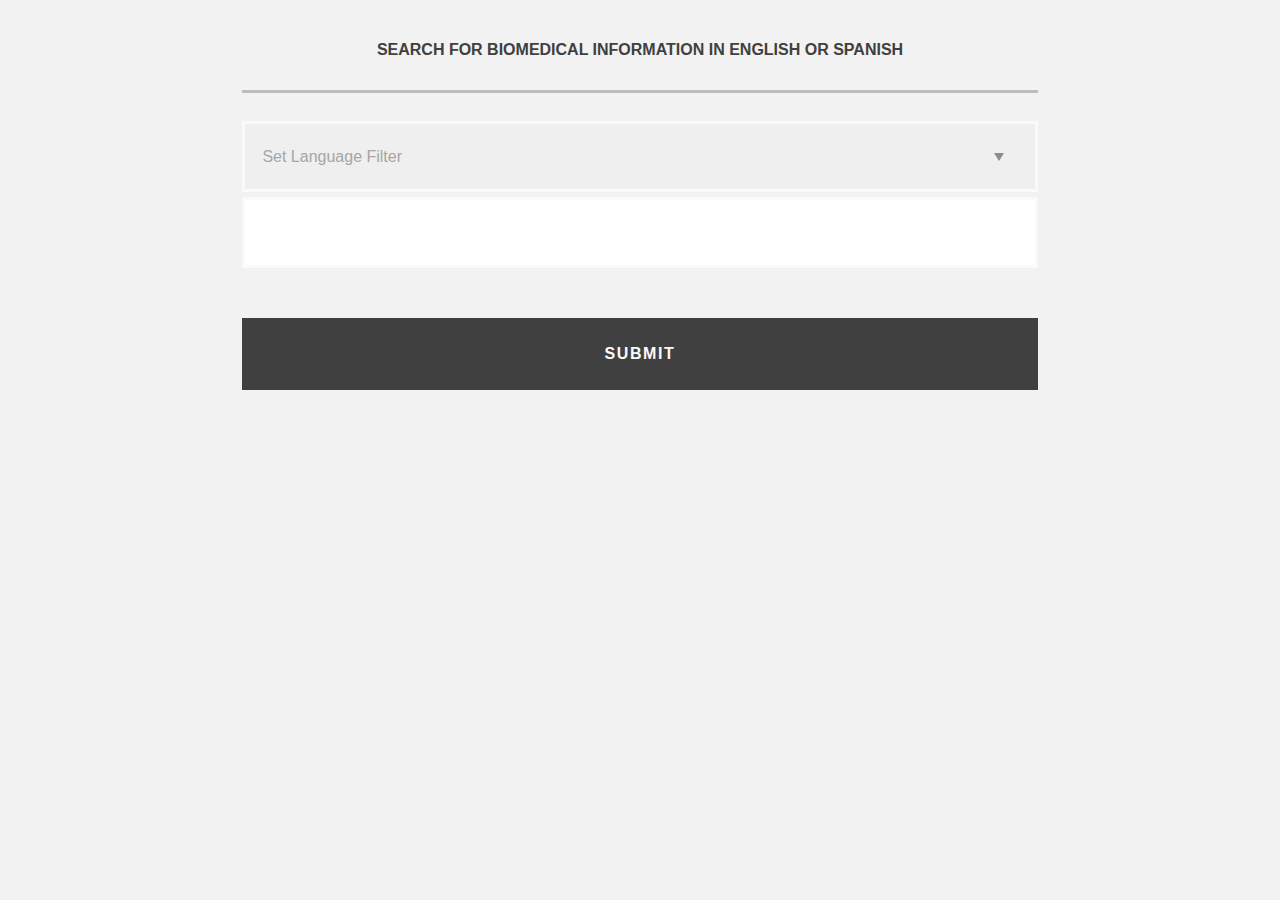
<file: templates/index.html>
<!DOCTYPE html>
<html lang="en">
<head>
  <meta charset="UTF-8">
  <title>Search for Biomedical Information in English or Spanish</title>
  <style>
body {
  padding-top: 0 !important;
}

h1 {
  font-size: 4.157rem;
  line-height: 3.43505rem;
}
@media screen and (max-width: 39.9375em) {
  h1 {
    font-size: 3.369rem;
  }
}

h2 {
  font-size: 2.369rem;
  line-height: 2.5781rem;
}
@media screen and (max-width: 39.9375em) {
  h2 {
    font-size: 1.778rem;
  }
}

h3 {
  font-size: 1.778rem;
  line-height: 1.93285rem;
}
@media screen and (max-width: 39.9375em) {
  h3 {
    font-size: 1.333rem;
  }
}

h4 {
  font-size: 1.333rem;
  line-height: 2.5781rem;
}
@media screen and (max-width: 39.9375em) {
  h4 {
    font-size: 1.333rem;
  }
}

h5 {
  font-size: 1rem;
  line-height: 1.45rem;
}
@media screen and (max-width: 39.9375em) {
  h5 {
    font-size: 1rem;
  }
}

p, h1, h2, h3, h4, h5 {
  font-family: "Montserrat", "Gotham", "Open Sans", "Helvetica Neue", Helvetica, sans-serif;
  padding-bottom: 0.333em;
}

h1, h2, h3, h4, h5 {
  font-weight: bold;
}

html {
  font-size: 1em;
}

html, body {
  margin: 0;
  height: 100%;
  width: 100%;
  background: #f2f2f2;
  font-family: "Montserrat", "Gotham", "Open Sans", "Helvetica Neue", Helvetica, sans-serif;
  font-size: 1rem;
  line-height: 1.45rem;
  color: #404040;
  -webkit-font-smoothing: antialiased;
  -moz-osx-font-smoothing: grayscale;
  text-rendering: optimizeLegibility;
  -webkit-box-sizing: border-box;
  -moz-box-sizing: border-box;
  box-sizing: border-box;
}

*, *:before, *:after {
  -webkit-box-sizing: inherit;
  -moz-box-sizing: inherit;
  box-sizing: inherit;
}

body:before, body:after, .wrapper:before, .wrapper:after, section:before, section:after, .block:before, .block:after, aside:before, aside:after, .sidebar:before, .sidebar:after, .main:before, .main:after {
  content: " ";
  display: block;
  height: 0;
  overflow: hidden;
}
body:after, .wrapper:after, section:after, .block:after, aside:after, .sidebar:after, .main:after {
  clear: both;
}

a {
  cursor: pointer;
  outline: 0;
  text-decoration: none;
}

.optional {
  color: #7f7f7f;
}
.optional label {
  color: #7f7f7f !important;
}
.optional.instructions {
  margin: 0 auto 1.3333rem;
  text-align: center;
}

p.optional {
  font-size: 77.77778%;
  font-style: italic;
  text-transform: none;
  color: #7f7f7f;
}

.line-title {
  margin: 0 auto 1.3333rem;
  text-align: center;
  display: block;
  position: relative;
  overflow: hidden;
}
.line-title:before, .line-title:after {
  content: "";
  display: inline-block;
  height: 0.125rem;
  background-color: #cccccc;
  width: 50%;
  position: relative;
  vertical-align: middle;
}
.line-title:before {
  left: -0.77778em;
  margin-left: -50%;
}
.line-title:after {
  right: -0.77778em;
  margin-right: -50%;
}

form {
  margin: 2.369rem auto !important;
}

h1,
h2,
p {
  margin: 0 auto 1.77778rem;
}

h2,
p {
  max-width: 77.77778%;
}

h1 {
  padding: 0 1.77778rem 1.77778rem;
  border-bottom: 0.2em solid #bdbdbd;
  font-size: 1rem;
  line-height: 1.45rem;
  text-align: center;
  text-transform: uppercase;
}
@media screen and (max-width: 39.9375em) {
  h1 {
    font-size: 1rem;
  }
}

h2 {
  padding: 1.33333rem;
  margin-left: auto;
  margin-right: auto;
  font-size: 1rem;
  line-height: 1.45rem;
  text-align: left;
  text-transform: uppercase;
  border-bottom: 2px solid #bdbdbd;
}
@media screen and (max-width: 39.9375em) {
  h2 {
    font-size: 1rem;
  }
}

p {
  padding-left: 1.77778rem;
  padding-right: 1.77778rem;
}

form h2,
form p {
  max-width: 100%;
}
form h2 {
  margin-bottom: 0;
}

@media screen and (max-width : 63.9375em) {
  p {
    padding-left: 0;
    padding-right: 0;
  }

  .form_instructions label,
.form_instructions p {
    width: 100%;
    float: left;
    margin-left: 0;
    margin-right: 0;
  }
  .form_instructions label {
    margin-bottom: 0.5rem;
  }
  .form_instructions p {
    margin-bottom: 1.77778rem;
    padding: 0 0.77778rem;
  }
}
form,
.form {
  display: block;
  margin: auto;
  max-width: 49.7777792rem;
  position: relative;
}
form:before, form:after,
.form:before,
.form:after {
  content: " ";
  display: block;
  height: 0;
  overflow: hidden;
}
form:after,
.form:after {
  clear: both;
}
form label,
.form label {
  color: #404040;
  float: none;
  display: block;
  margin-left: auto;
  margin-right: auto;
}
@media screen and (max-width: 39.9375em) {
  form label,
.form label {
    width: 100%;
    float: left;
    margin-left: 0;
    margin-right: 0;
  }
}
form:not(.formgroup .form-three-column),
.form:not(.formgroup .form-three-column) {
  position: relative;
}
form:not(.formgroup .form-three-column):before, form:not(.formgroup .form-three-column):after,
.form:not(.formgroup .form-three-column):before,
.form:not(.formgroup .form-three-column):after {
  content: " ";
  display: block;
  height: 0;
  overflow: hidden;
}
form:not(.formgroup .form-three-column):after,
.form:not(.formgroup .form-three-column):after {
  clear: both;
}
form:not(.formgroup .form-three-column) label,
.form:not(.formgroup .form-three-column) label {
  width: 100%;
  float: left;
  margin-left: 0;
  margin-right: 0;
}
form:not(.formgroup .form-three-column) label:nth-child(even),
.form:not(.formgroup .form-three-column) label:nth-child(even) {
  float: right;
  margin-right: 0;
}
form .formgroup,
.form .formgroup {
  display: block;
  padding: 1.77778rem 1.77778rem 0;
  margin: 0 auto 1.77778rem;
  background: #e0e0e0;
}
form .formgroup:before, form .formgroup:after,
.form .formgroup:before,
.form .formgroup:after {
  content: " ";
  display: block;
  height: 0;
  overflow: hidden;
}
form .formgroup:after,
.form .formgroup:after {
  clear: both;
}
form .formgroup label.valid,
.form .formgroup label.valid {
  position: relative;
}
form .formgroup label.valid::after,
.form .formgroup label.valid::after {
  font-family: FontAwesome;
  content: "";
  border-color: #dadada;
  position: absolute;
  top: 3.1rem;
  right: 0.8rem;
  font-family: FontAwesome;
  font-size: 1.75rem;
  color: #5A7F68;
  opacity: 0.7;
}
form .formgroup label.valid input,
form .formgroup label.valid select,
form .formgroup label.valid textarea,
.form .formgroup label.valid input,
.form .formgroup label.valid select,
.form .formgroup label.valid textarea {
  background: #ebebeb;
  border-color: #dadada;
}
form .formgroup:not(.user_info) label,
.form .formgroup:not(.user_info) label {
  width: 100%;
  float: left;
  margin-left: 0;
  margin-right: 0;
}
form .formgroup.user_info label,
.form .formgroup.user_info label {
  width: 47.1829646999%;
  float: left;
  margin-right: 5.6340706002%;
}
form .formgroup.user_info label:nth-child(even),
.form .formgroup.user_info label:nth-child(even) {
  float: right;
  margin-right: 0;
}
@media screen and (max-width: 39.9375em) {
  form .formgroup.user_info label,
.form .formgroup.user_info label {
    width: 100%;
    float: left;
    margin-left: 0;
    margin-right: 0;
  }
}
form .formgroup section.form-three-column,
form .formgroup section.citystatezip,
.form .formgroup section.form-three-column,
.form .formgroup section.citystatezip {
  width: 100%;
  float: left;
  margin-left: 0;
  margin-right: 0;
}
form .formgroup section.form-three-column.county label,
form .formgroup section.citystatezip.county label,
.form .formgroup section.form-three-column.county label,
.form .formgroup section.citystatezip.county label {
  width: 23.4043775493%;
  float: left;
  margin-right: 2.127496601%;
}
form .formgroup section.form-three-column.county label:last-child,
form .formgroup section.citystatezip.county label:last-child,
.form .formgroup section.form-three-column.county label:last-child,
.form .formgroup section.citystatezip.county label:last-child {
  float: right;
  margin-right: 0;
}
form .formgroup section.form-three-column label,
form .formgroup section.citystatezip label,
.form .formgroup section.form-three-column label,
.form .formgroup section.citystatezip label {
  width: 30.8107687368%;
  float: left;
  margin-right: 3.7838468948%;
}
form .formgroup section.form-three-column label.address,
form .formgroup section.citystatezip label.address,
.form .formgroup section.form-three-column label.address,
.form .formgroup section.citystatezip label.address {
  width: 100%;
  float: left;
  margin-left: 0;
  margin-right: 0;
}
form .formgroup section.form-three-column label:last-child,
form .formgroup section.citystatezip label:last-child,
.form .formgroup section.form-three-column label:last-child,
.form .formgroup section.citystatezip label:last-child {
  float: right;
  margin-right: 0;
}
@media screen and (max-width: 39.9375em) {
  form .formgroup section.form-three-column.county label,
form .formgroup section.citystatezip.county label,
.form .formgroup section.form-three-column.county label,
.form .formgroup section.citystatezip.county label {
    width: 100%;
    float: left;
    margin-left: 0;
    margin-right: 0;
  }
  form .formgroup section.form-three-column label,
form .formgroup section.citystatezip label,
.form .formgroup section.form-three-column label,
.form .formgroup section.citystatezip label {
    width: 100%;
    float: left;
    margin-left: 0;
    margin-right: 0;
  }
}
form .formgroup section.form-two-column,
.form .formgroup section.form-two-column {
  width: 100%;
  float: left;
  margin-left: 0;
  margin-right: 0;
}
form .formgroup section.form-two-column label,
.form .formgroup section.form-two-column label {
  width: 47.1829646999%;
  float: left;
  margin-right: 5.6340706002%;
}
form .formgroup section.form-two-column label:last-child,
.form .formgroup section.form-two-column label:last-child {
  float: right;
  margin-right: 0;
}
@media screen and (max-width: 39.9375em) {
  form .formgroup section.form-two-column label,
.form .formgroup section.form-two-column label {
    width: 100%;
    float: left;
    margin-left: 0;
    margin-right: 0;
  }
}
form .formgroup .form_instructions,
.form .formgroup .form_instructions {
  max-width: 100%;
  margin-left: auto;
  margin-right: auto;
  padding-bottom: 0;
  margin-bottom: 0;
}
form .formgroup .form_instructions:after,
.form .formgroup .form_instructions:after {
  content: " ";
  display: block;
  clear: both;
}
form .formgroup .form_instructions label,
.form .formgroup .form_instructions label {
  width: 47.1829646999%;
  float: left;
  margin-right: 5.6340706002%;
}
form .formgroup .form_instructions p,
.form .formgroup .form_instructions p {
  width: 47.1829646999%;
  float: right;
  margin-right: 0;
  padding-top: 1.77778rem;
  color: #7f7f7f;
  font-size: 0.75rem;
}
@media screen and (max-width: 39.9375em) {
  form .formgroup,
.form .formgroup {
    padding-left: 0.77778rem;
    padding-right: 0.77778rem;
    margin-bottom: 0;
  }
}
form hr,
.form hr {
  margin-top: 1rem;
  margin-bottom: 1rem;
}
@media screen and (min-width: 40em) and (max-width: 63.9375em) {
  form,
.form {
    max-width: 80%;
  }
}
@media screen and (max-width: 39.9375em) {
  form,
.form {
    max-width: 90%;
    margin-bottom: 0.77778rem;
  }
}
form .validation-wrapper,
.form .validation-wrapper {
  display: none;
  margin-bottom: 2em;
}
form .validation-wrapper .field-validation-error,
.form .validation-wrapper .field-validation-error {
  display: block;
  margin: 1rem;
  padding-bottom: 0.3333rem;
}
form .validation_message,
.form .validation_message {
  border-left: #ffb74d solid 0.2rem;
}
form .validation_message .validation-wrapper,
.form .validation_message .validation-wrapper {
  display: block;
}
form .validation_message p,
form .validation_message ul,
.form .validation_message p,
.form .validation_message ul {
  color: #7f7f7f;
}
form .validation_message p,
.form .validation_message p {
  display: block;
  margin: 0 auto 1.3333rem;
}
form .validation_message p:before, form .validation_message p:after,
.form .validation_message p:before,
.form .validation_message p:after {
  content: " ";
  display: block;
  height: 0;
  overflow: hidden;
}
form .validation_message p:after,
.form .validation_message p:after {
  clear: both;
}
form .validation_message .error-alert,
.form .validation_message .error-alert {
  display: block;
  width: 91.1971607833%;
  float: right;
  margin-right: 0;
}
form .validation_message i,
.form .validation_message i {
  width: 3.1687686165%;
  float: left;
  margin-right: 5.6340706002%;
  color: #404040;
  font-size: 1.3333rem;
}
form .validation_message ul,
.form .validation_message ul {
  list-style: disc;
  list-style-position: outside;
  display: block;
  margin: 0 0 1.77778rem;
  padding-left: 2.369rem;
}
form .validation_message ul li,
.form .validation_message ul li {
  line-height: 1.77778rem;
}
@media screen and (max-width: 39.9375em) {
  form .validation_message ul,
.form .validation_message ul {
    padding-left: 1.3333rem;
  }
  form .validation_message i,
.form .validation_message i {
    font-size: 1rem;
    padding-right: 0;
    padding-top: 0.33333rem;
  }
}

.after-form-links {
  display: block;
  margin-bottom: 1.77778rem;
}
.after-form-links:before, .after-form-links:after {
  content: " ";
  display: block;
  height: 0;
  overflow: hidden;
}
.after-form-links:after {
  clear: both;
}
.after-form-links a {
  line-height: 1.45rem;
  padding: 0.77778rem 1.33333rem;
  background: transparent;
  color: #404040;
  text-align: center;
  width: 47.1829646999%;
  float: left;
  margin-right: 5.6340706002%;
}
.after-form-links a:last-child {
  float: right;
  margin-right: 0;
}
.after-form-links a:first-child:nth-last-child(1) {
  width: 100%;
  float: left;
  margin-left: 0;
  margin-right: 0;
}
[data-whatinput=touch] .after-form-links a:focus, [data-whatinput=touch] .after-form-links a:active, [data-whatinput=mouse] .after-form-links a:focus, [data-whatinput=mouse] .after-form-links a:active, [data-whatinput=mouse] .after-form-links a:hover {
  color: #7f7f7f;
}
@media screen and (max-width : 63.9375em) {
  .after-form-links a {
    width: 100%;
    float: left;
    margin-left: 0;
    margin-right: 0;
  }
}

label {
  display: block;
  padding-bottom: 1.77778rem;
  text-transform: uppercase;
  font-size: small;
  color: #404040;
}
label span.optional {
  font-size: small;
  font-style: italic;
  text-transform: none;
  color: #7f7f7f;
}
@media screen and (max-width: 39.9375em) {
  label {
    padding-bottom: 1.77778rem;
  }
}

input,
textarea,
select {
  font-family: FontAwesome, "Montserrat", sans-serif;
  font-size: 1rem;
  line-height: 1.45rem;
  display: block;
  padding: 1.3rem 1.1rem;
  margin-top: 0.33333rem;
  width: 100%;
  border: 0.2rem solid #fafafa;
  box-shadow: none;
  outline: none;
  border-radius: 0;
  -webkit-appearance: none;
  -moz-appearance: none;
  appearance: none;
  -webkit-transition: all 0.33333s ease-in-out;
  -moz-transition: all 0.33333s ease-in-out;
  -o-transition: all 0.33333s ease-in-out;
  transition: all 0.33333s ease-in-out;
  /* Submit Button */
}
@media screen and (max-width: 39.9375em) {
  input,
textarea,
select {
    font-size: 1rem;
  }
}
input::-webkit-calendar-picker-indicator,
textarea::-webkit-calendar-picker-indicator,
select::-webkit-calendar-picker-indicator {
  z-index: 111111111;
}
[data-whatinput=mouse] input,
[data-whatinput=mouse] textarea,
[data-whatinput=mouse] select {
  outline: 0;
}
[data-whatinput=touch] input:focus, [data-whatinput=touch] input:active, [data-whatinput=mouse] input:focus, [data-whatinput=mouse] input:active, [data-whatinput=mouse] input:hover,
[data-whatinput=touch] textarea:focus,
[data-whatinput=touch] textarea:active,
[data-whatinput=mouse] textarea:focus,
[data-whatinput=mouse] textarea:active,
[data-whatinput=mouse] textarea:hover,
[data-whatinput=touch] select:focus,
[data-whatinput=touch] select:active,
[data-whatinput=mouse] select:focus,
[data-whatinput=mouse] select:active,
[data-whatinput=mouse] select:hover {
  border-color: #404040;
  color: #404040;
}
input div,
textarea div,
select div {
  display: flex;
}
input .help,
input .complete,
textarea .help,
textarea .complete,
select .help,
select .complete {
  display: none;
  font-size: 90%;
  -webkit-transition: all 0.3s ease-in-out;
  -moz-transition: all 0.3s ease-in-out;
  -o-transition: all 0.3s ease-in-out;
  transition: all 0.3s ease-in-out;
}
input::-webkit-validation-bubble-message,
textarea::-webkit-validation-bubble-message,
select::-webkit-validation-bubble-message {
  padding: 1em;
}
input .help,
textarea .help,
select .help {
  position: relative;
}
input:focus + .help,
textarea:focus + .help,
select:focus + .help {
  display: inline-block;
}
input[type=submit],
textarea[type=submit],
select[type=submit] {
  display: block;
  margin: 1.3333rem 0;
  padding: 1.3333rem;
  border-color: #404040;
  border-style: solid;
  background: #404040;
  color: #fafafa;
  font-size: 1rem;
  line-height: 1.45rem;
  font-size: 1rem;
  font-weight: bold;
  letter-spacing: 0.1rem;
  cursor: pointer;
  -webkit-transition: all 0.33333s ease-in-out;
  -moz-transition: all 0.33333s ease-in-out;
  -o-transition: all 0.33333s ease-in-out;
  transition: all 0.33333s ease-in-out;
  outline: 0;
  width: 100%;
  margin: 3.11111rem auto;
  text-transform: uppercase;
}
@media screen and (max-width: 39.9375em) {
  input[type=submit],
textarea[type=submit],
select[type=submit] {
    font-size: 1rem;
  }
}
[data-whatinput=touch] input[type=submit]:focus, [data-whatinput=touch] input[type=submit]:active, [data-whatinput=mouse] input[type=submit]:focus, [data-whatinput=mouse] input[type=submit]:active, [data-whatinput=mouse] input[type=submit]:hover,
[data-whatinput=touch] textarea[type=submit]:focus,
[data-whatinput=touch] textarea[type=submit]:active,
[data-whatinput=mouse] textarea[type=submit]:focus,
[data-whatinput=mouse] textarea[type=submit]:active,
[data-whatinput=mouse] textarea[type=submit]:hover,
[data-whatinput=touch] select[type=submit]:focus,
[data-whatinput=touch] select[type=submit]:active,
[data-whatinput=mouse] select[type=submit]:focus,
[data-whatinput=mouse] select[type=submit]:active,
[data-whatinput=mouse] select[type=submit]:hover {
  background: #fafafa;
  color: #404040;
}
input[type=submit]::-moz-focus-inner,
textarea[type=submit]::-moz-focus-inner,
select[type=submit]::-moz-focus-inner {
  border: 0;
}
[data-whatinput=touch] input[type=submit]:focus, [data-whatinput=touch] input[type=submit]:active, [data-whatinput=mouse] input[type=submit]:focus, [data-whatinput=mouse] input[type=submit]:active, [data-whatinput=mouse] input[type=submit]:hover,
[data-whatinput=touch] textarea[type=submit]:focus,
[data-whatinput=touch] textarea[type=submit]:active,
[data-whatinput=mouse] textarea[type=submit]:focus,
[data-whatinput=mouse] textarea[type=submit]:active,
[data-whatinput=mouse] textarea[type=submit]:hover,
[data-whatinput=touch] select[type=submit]:focus,
[data-whatinput=touch] select[type=submit]:active,
[data-whatinput=mouse] select[type=submit]:focus,
[data-whatinput=mouse] select[type=submit]:active,
[data-whatinput=mouse] select[type=submit]:hover {
  border-color: #404040;
}

textarea,
label textarea,
[type=textarea] {
  height: 6rem;
  max-height: auto;
  min-height: 6rem;
  overflow: auto;
}

select {
  height: auto;
  min-height: 70px;
  cursor: pointer;
  color: #a6a6a6;
  background-image: url('data:image/svg+xml;utf8,<svg xmlns="http://www.w3.org/2000/svg" version="1.1" width="32" height="24" viewBox="0 0 32 24"><polygon points="0,0 32,0 16,24" style="fill: rgb(204, 204, 204)"></polygon></svg>');
  background-size: 0.575em;
  background-image: url('data:image/svg+xml;utf8,<svg xmlns="http://www.w3.org/2000/svg" version="1.1" width="32" height="24" viewBox="0 0 32 24"><polygon points="0,0 32,0 16,24" style="fill: rgb(140, 140, 140)"></polygon></svg>');
  background-position: 96% 50%;
  background-repeat: no-repeat;
  background-size: 0.625em;
}
@media screen and (min-width: 0\0 ) {
  select {
    background-image: url("[data-uri]");
  }
}
select:active, select:focus {
  color: #404040;
  border-color: #404040;
  background-image: url('data:image/svg+xml;utf8,<svg xmlns="http://www.w3.org/2000/svg" version="1.1" width="32" height="24" viewBox="0 0 32 24"><polygon points="0,0 32,0 16,24" style="fill: rgb(204, 204, 204)"></polygon></svg>');
}
@media screen and (min-width: 0\0 ) {
  select:active, select:focus {
    background-image: url("[data-uri]");
  }
}
select::-moz-focus-inner {
  border: 0;
}
@media screen and (min-width: 0\0 ) {
  select {
    background-image: url("[data-uri]");
  }
}
[data-whatinput=touch] select:focus, [data-whatinput=touch] select:active, [data-whatinput=mouse] select:focus, [data-whatinput=mouse] select:active, [data-whatinput=mouse] select:hover {
  color: #404040;
  border-color: #404040;
  background-image: url('data:image/svg+xml;utf8,<svg xmlns="http://www.w3.org/2000/svg" version="1.1" width="32" height="24" viewBox="0 0 32 24"><polygon points="0,0 32,0 16,24" style="fill: rgb(64, 64, 64)"></polygon></svg>');
  background-position: 96% 50%;
  background-repeat: no-repeat;
  background-size: 0.625em;
}
@media screen and (min-width: 0\0 ) {
  [data-whatinput=touch] select:focus, [data-whatinput=touch] select:active, [data-whatinput=mouse] select:focus, [data-whatinput=mouse] select:active, [data-whatinput=mouse] select:hover {
    background-image: url("[data-uri]");
  }
}

input::-webkit-input-placeholder,
input:-ms-input-placeholder,
input::-moz-placeholder,
input:-moz-placeholder,
textarea::-webkit-input-placeholder,
textarea:-ms-input-placeholder,
textarea::-moz-placeholder,
textarea:-moz-placeholder {
  color: #999;
}
input::-webkit-input-placeholder:focus::-webkit-input-placeholder, input::-webkit-input-placeholder:active::-webkit-input-placeholder,
input:-ms-input-placeholder:focus::-webkit-input-placeholder,
input:-ms-input-placeholder:active::-webkit-input-placeholder,
input::-moz-placeholder:focus::-webkit-input-placeholder,
input::-moz-placeholder:active::-webkit-input-placeholder,
input:-moz-placeholder:focus::-webkit-input-placeholder,
input:-moz-placeholder:active::-webkit-input-placeholder,
textarea::-webkit-input-placeholder:focus::-webkit-input-placeholder,
textarea::-webkit-input-placeholder:active::-webkit-input-placeholder,
textarea:-ms-input-placeholder:focus::-webkit-input-placeholder,
textarea:-ms-input-placeholder:active::-webkit-input-placeholder,
textarea::-moz-placeholder:focus::-webkit-input-placeholder,
textarea::-moz-placeholder:active::-webkit-input-placeholder,
textarea:-moz-placeholder:focus::-webkit-input-placeholder,
textarea:-moz-placeholder:active::-webkit-input-placeholder {
  color: #111;
}
input::-webkit-input-placeholder:focus::-ms-input-placeholder, input::-webkit-input-placeholder:active::-ms-input-placeholder,
input:-ms-input-placeholder:focus::-ms-input-placeholder,
input:-ms-input-placeholder:active::-ms-input-placeholder,
input::-moz-placeholder:focus::-ms-input-placeholder,
input::-moz-placeholder:active::-ms-input-placeholder,
input:-moz-placeholder:focus::-ms-input-placeholder,
input:-moz-placeholder:active::-ms-input-placeholder,
textarea::-webkit-input-placeholder:focus::-ms-input-placeholder,
textarea::-webkit-input-placeholder:active::-ms-input-placeholder,
textarea:-ms-input-placeholder:focus::-ms-input-placeholder,
textarea:-ms-input-placeholder:active::-ms-input-placeholder,
textarea::-moz-placeholder:focus::-ms-input-placeholder,
textarea::-moz-placeholder:active::-ms-input-placeholder,
textarea:-moz-placeholder:focus::-ms-input-placeholder,
textarea:-moz-placeholder:active::-ms-input-placeholder {
  color: #111;
}
input::-webkit-input-placeholder:focus::-moz-placeholder, input::-webkit-input-placeholder:active::-moz-placeholder,
input:-ms-input-placeholder:focus::-moz-placeholder,
input:-ms-input-placeholder:active::-moz-placeholder,
input::-moz-placeholder:focus::-moz-placeholder,
input::-moz-placeholder:active::-moz-placeholder,
input:-moz-placeholder:focus::-moz-placeholder,
input:-moz-placeholder:active::-moz-placeholder,
textarea::-webkit-input-placeholder:focus::-moz-placeholder,
textarea::-webkit-input-placeholder:active::-moz-placeholder,
textarea:-ms-input-placeholder:focus::-moz-placeholder,
textarea:-ms-input-placeholder:active::-moz-placeholder,
textarea::-moz-placeholder:focus::-moz-placeholder,
textarea::-moz-placeholder:active::-moz-placeholder,
textarea:-moz-placeholder:focus::-moz-placeholder,
textarea:-moz-placeholder:active::-moz-placeholder {
  color: #111;
}

.pseudo-search {
  display: flex;
  border: 0.2rem solid #fafafa;
  background: #fafafa;
  margin-bottom: 1.333333em;
  -webkit-transition: all 0.33333s ease-in-out;
  -moz-transition: all 0.33333s ease-in-out;
  -o-transition: all 0.33333s ease-in-out;
  transition: all 0.33333s ease-in-out;
}
.pseudo-search.gry {
  border-color: #e0e0e0;
}
.pseudo-search input[type=search] {
  background-color: #fafafa;
  margin: auto;
  border: 0;
}
.pseudo-search button,
.pseudo-search i {
  margin: auto 0;
  border: none;
  background: #fafafa;
  cursor: pointer;
}
[data-whatinput=touch] .pseudo-search button:focus, [data-whatinput=touch] .pseudo-search button:active, [data-whatinput=mouse] .pseudo-search button:focus, [data-whatinput=mouse] .pseudo-search button:active, [data-whatinput=mouse] .pseudo-search button:hover {
  color: #7f7f7f;
  background-color: #fafafa;
}
.pseudo-search select {
  border: none;
}
[data-whatinput=mouse] .pseudo-search:hover {
  border-color: #404040;
}
.pseudo-search:active, .pseudo-search:focus {
  border-color: #404040;
}
.pseudo-search input[type=search],
.pseudo-search input[type=search]:focus,
.pseudo-search input[type=search]:focus:active {
  border: 0;
  color: #404040;
}

form .formgroup .terms {
  margin-bottom: 1.33333rem;
}
form .formgroup .terms:before, form .formgroup .terms:after {
  content: " ";
  display: block;
  height: 0;
  overflow: hidden;
}
form .formgroup .terms:after {
  clear: both;
}
form .formgroup .terms .control__indicator,
form .formgroup .terms input {
  width: 3.1687686165%;
  float: left;
  margin-right: 5.6340706002%;
}
form .formgroup .terms .terms_label {
  width: 91.1971607833%;
  float: left;
  margin-right: 5.6340706002%;
  line-height: 2rem;
  font-size: 1rem;
}
form .formgroup .terms label.valid::after {
  top: 0;
}
form .formgroup .terms button {
  margin-left: auto;
  margin-right: auto;
}

.checkbox.narrow {
  max-width: 60%;
}
.checkbox.narrow_80 {
  max-width: 80%;
}
.checkbox span {
  margin: auto 1rem;
  text-transform: none;
}
.checkbox input {
  display: block;
  width: auto;
  margin-top: auto;
  margin-bottom: auto;
  margin-left: 0;
  border: none;
}

.control {
  position: relative;
  cursor: pointer;
  text-transform: none;
  padding-bottom: 0;
  /* disabled tick colour */
}
.control input {
  position: absolute;
  z-index: -1;
  opacity: 0;
  background: transparent;
}
.control .control__indicator {
  position: relative;
  display: block;
  margin: auto;
  width: 1rem;
  min-width: 2rem;
  height: 2rem;
  background: #fafafa;
  border: 0.2rem solid #bdbdbd;
  border-radius: 0.2369rem;
  -webkit-transition: all 0.3s ease-in-out;
  -moz-transition: all 0.3s ease-in-out;
  -o-transition: all 0.3s ease-in-out;
  transition: all 0.3s ease-in-out;
}
@media screen and (max-width: 39.9375em) {
  .control .control__indicator {
    float: right;
  }
}
.control:hover input ~ .control__indicator {
  background: #fafafa;
  border-color: #bdbdbd;
}
.control:hover input ~ .control__indicator:after {
  display: block;
  border-color: #bdbdbd;
}
.control input:checked ~ .control__indicator {
  background: #bdbdbd;
  border-color: #bdbdbd;
}
.control input:checked ~ .control__indicator:after {
  border-color: #404040;
}
.control:hover input:not([disabled]):checked ~ .control__indicator {
  background: #e0e0e0;
}
.control:hover input:not([disabled]):checked ~ .control__indicator::after {
  border-color: #404040;
}
.control input:disabled ~ .control__indicator {
  pointer-events: none;
  opacity: 0.6;
  background: #dadada;
}
.control .control__indicator:after {
  position: absolute;
  display: none;
  content: "";
}
.control input:checked ~ .control__indicator:after {
  display: block;
}
.control .control__indicator:after {
  position: absolute;
  margin: auto;
  top: 0;
  right: 0;
  left: 0;
  bottom: 0.2369rem;
  width: 0.5rem;
  height: 0.9rem;
  transform: rotate(45deg);
  border: solid #404040;
  border-width: 0 0.2rem 0.2rem 0;
}
.control input:disabled ~ .control__indicator:after {
  border-color: #7b7b7b;
}

</style>


</head>

<body>
  <main>
<form action = "" method="POST">
  <h1>Search for Biomedical Information in English or Spanish</h1>
 <div class="form-group">
    <select class="form-control" id="lang" name="lang">
    <option value="default">Set Language Filter</option>
     <option value="text_es">Search for Spanish results</option>
     <option value="text_en">Search for English results</option>
     <label class="sr-only" for="lang">Enter Query:</label>
     <input type="text" name="query"><input type="submit">
   </select>
  </div>
  <div class="form-group">
</div>
</form>
  </main>
</body>
</html>
</file>
